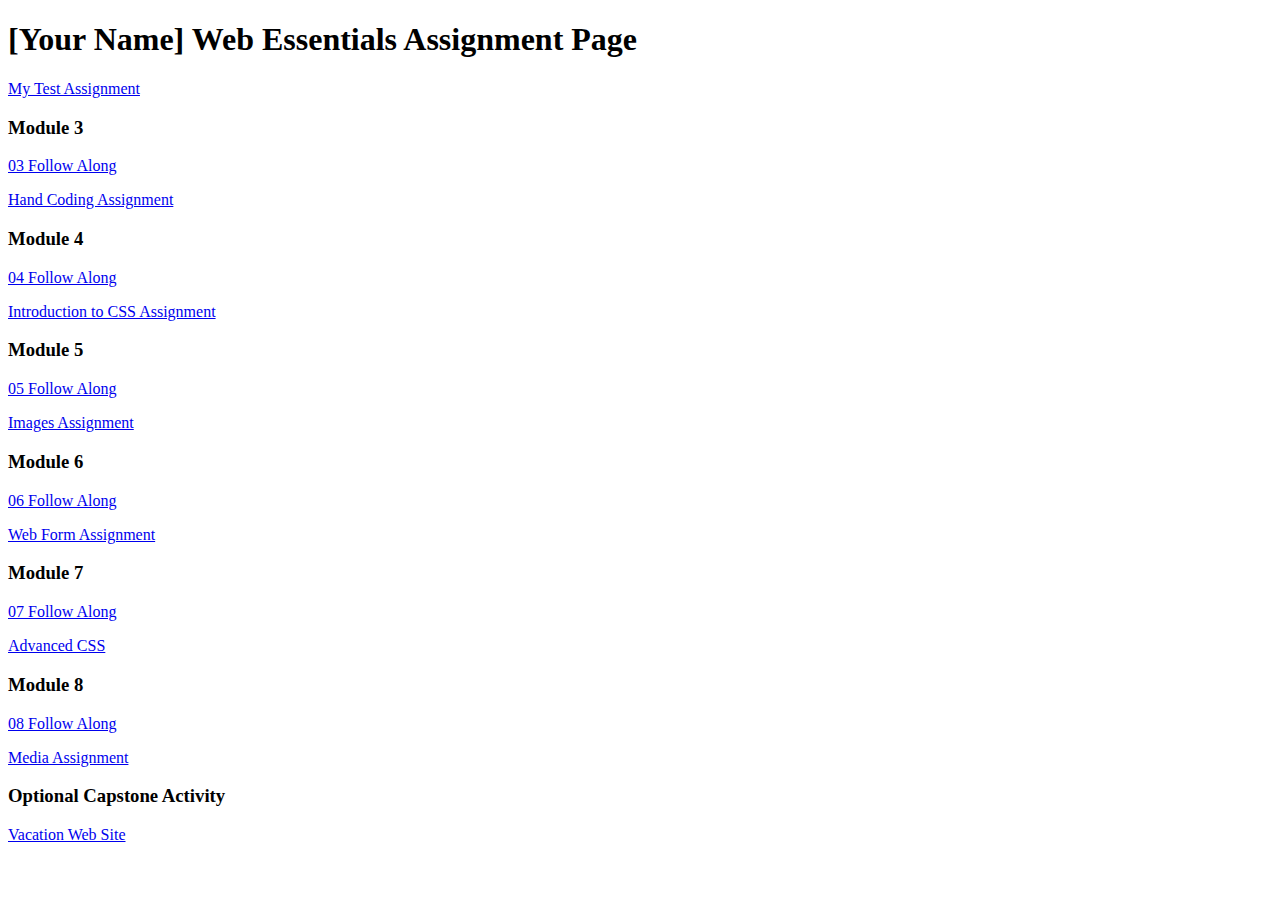
<file: index.html>
<!DOCTYPE html>
<html lang="en">
	<head>
		<meta charset="UTF-8">
		<meta name="viewport" content="width=device-width, initial-scale=1.0">
		<title>dwdd 1600 assignment list page</title>
	</head>
	<body>
		<h1>[Your Name] Web Essentials Assignment Page</h1>
		<p><a href="01test">My Test Assignment</a></p>
		
		<h3>Module 3</h3>
		<p><a href="03follow-along">03 Follow Along</a></p>
		<p><a href="03hand-coding">Hand Coding Assignment</a></p>
		
		<h3>Module 4</h3>
		<p><a href="04follow-along">04 Follow Along</a></p>
		<p><a href="04intro-css">Introduction to CSS Assignment</a></p>
		
		<h3>Module 5</h3>
		<p><a href="05follow-along">05 Follow Along</a></p>
		<p><a href="05images">Images Assignment</a></p>
		
		<h3>Module 6</h3>
		<p><a href="06follow-along">06 Follow Along</a></p>
		<p><a href="06form">Web Form Assignment</a></p>
		
		<h3>Module 7</h3>
		<p><a href="07follow-along">07 Follow Along</a></p>
		<p><a href="07advanced-css">Advanced CSS</a></p>
		
		<h3>Module 8</h3>
		<p><a href="08follow-along">08 Follow Along</a></p>
		<p><a href="08media">Media Assignment</a></p>
		
		<h3>Optional Capstone Activity</h3>
		<p><a href="vacation">Vacation Web Site</a></p>
	</body>
</html>
</file>
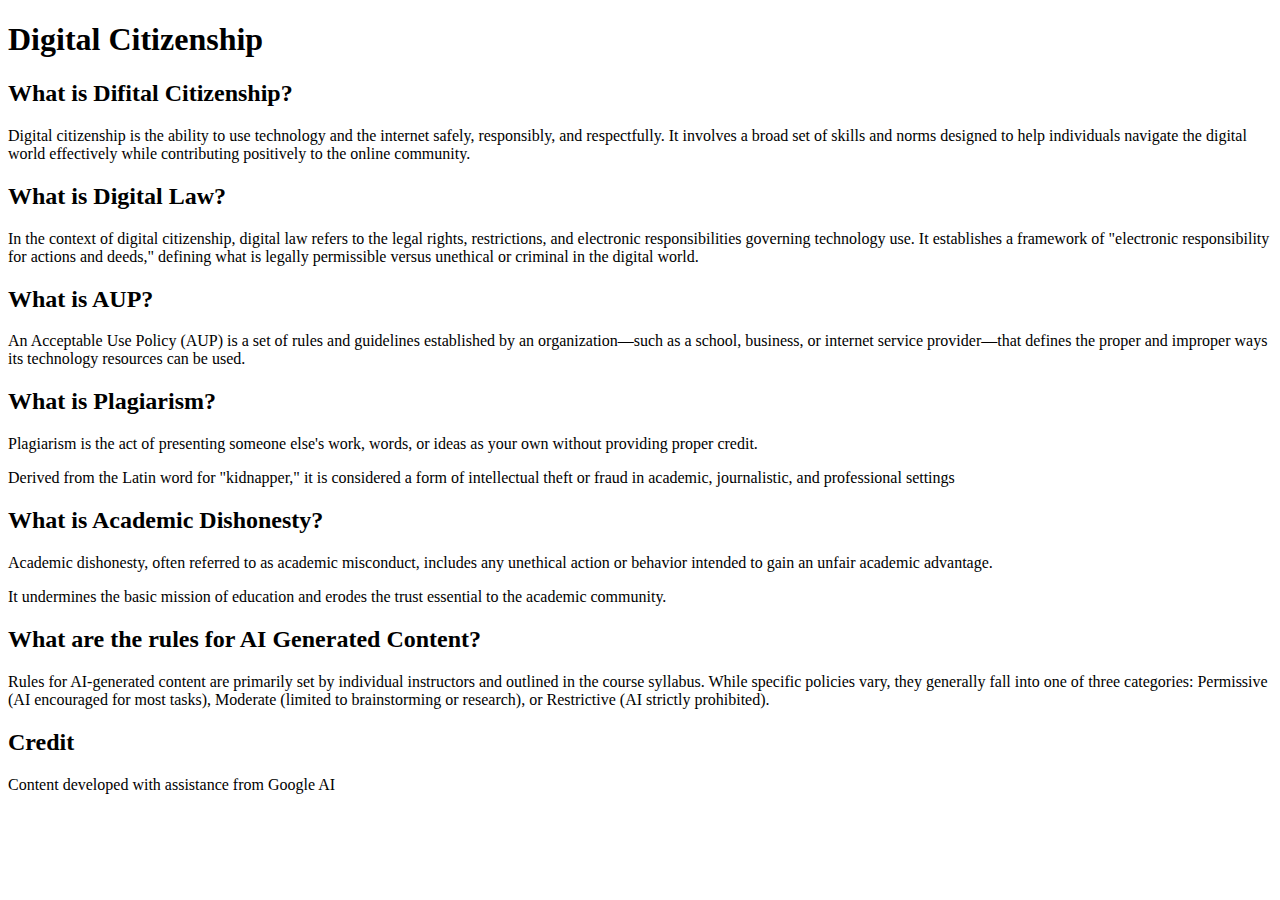
<file: 01test/index.html>
<!DOCTYPE html>
<html lang="en">
<head>
    <meta charset="UTF-8">
    <meta name="viewport" content="width=device-width, initial-scale=1.0">
    <title>Digital Citizenship</title>
</head>
<body>
<h1>Digital Citizenship</h1> 
<h2>What is Difital Citizenship?</h2>
<p>Digital citizenship is the ability to use technology and the internet safely, responsibly, and respectfully. It involves a broad set of skills and norms designed to help individuals navigate the digital world effectively while contributing positively to the online community. </p>

<h2>What is Digital Law?</h2>
<p>In the context of digital citizenship, digital law refers to the legal rights, restrictions, and electronic responsibilities governing technology use. It establishes a framework of "electronic responsibility for actions and deeds," defining what is legally permissible versus unethical or criminal in the digital world.</p>

<h2>What is AUP?</h2>
<p>An Acceptable Use Policy (AUP) is a set of rules and guidelines established by an organization—such as a school, business, or internet service provider—that defines the proper and improper ways its technology resources can be used.</p>

<h2>What is Plagiarism?</h2>
<p>Plagiarism is the act of presenting someone else's work, words, or ideas as your own without providing proper credit.</p>
<p>Derived from the Latin word for "kidnapper," it is considered a form of intellectual theft or fraud in academic, journalistic, and professional settings</p>

<h2>What is Academic Dishonesty?</h2>
<p>Academic dishonesty, often referred to as academic misconduct, includes any unethical action or behavior intended to gain an unfair academic advantage.</p>
<p>It undermines the basic mission of education and erodes the trust essential to the academic community. </p>

<h2>What are the rules for AI Generated Content?</h2>
<p>Rules for AI-generated content are primarily set by individual instructors and outlined in the course syllabus. While specific policies vary, they generally fall into one of three categories: Permissive (AI encouraged for most tasks), Moderate (limited to brainstorming or research), or Restrictive (AI strictly prohibited). </p>

<h2>Credit</h2>
<p>Content developed with assistance from Google AI</p>
</body>
</html>
</file>
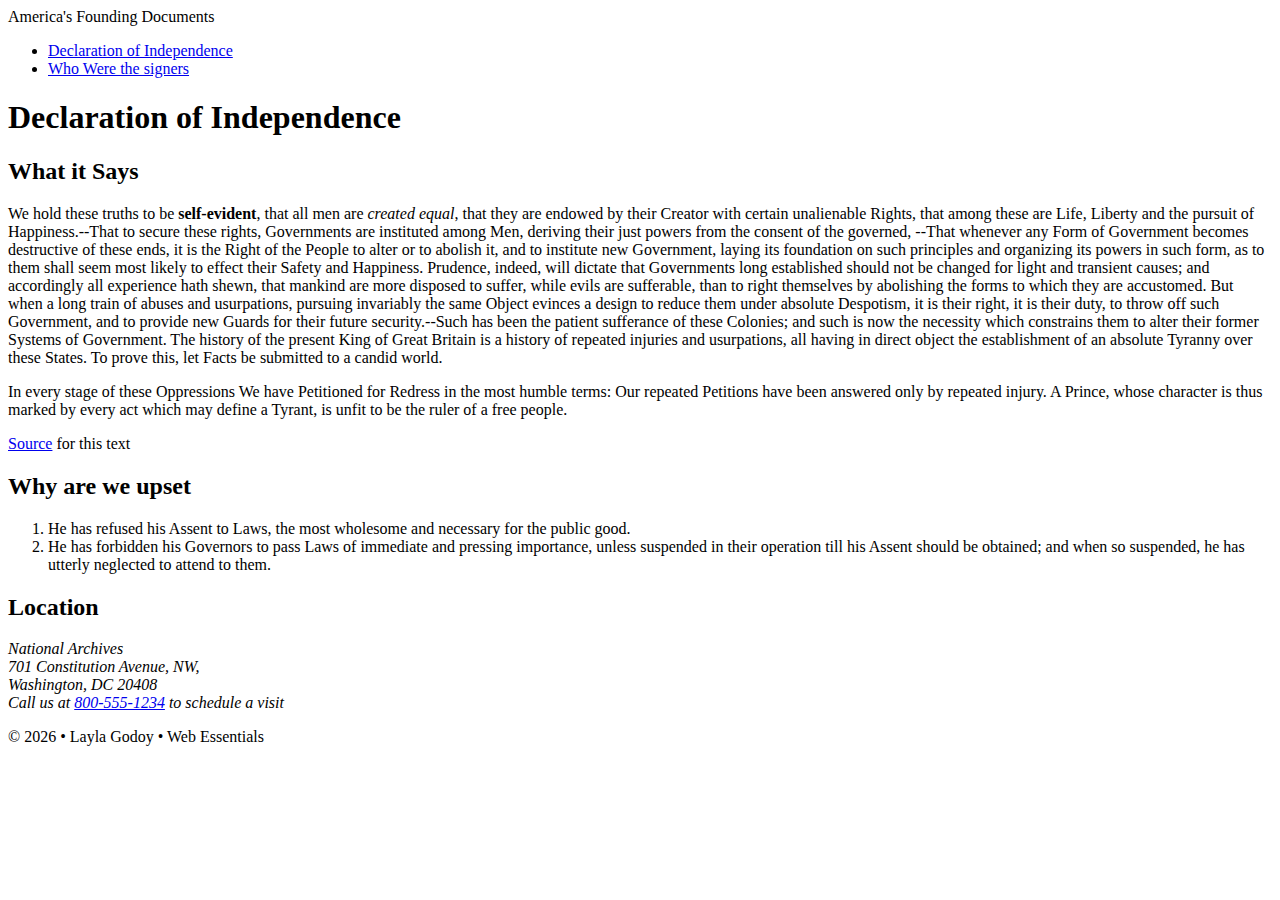
<file: 03follow-along/index.html>
<!DOCTYPE html>
<html lang="en">

<head>
    <meta charset="UTF-8">
    <meta name="author" content="Layla Godoy">
    <meta name="description" content="Learn about the Declaration of Independence of the United States">
    <meta name="viewport" content="width=device-width, initial-scale=1.0">
    <title>America's Founding Documents: Declaration of Independence</title>
</head>

<body>
    <!-- start the page head-->
    <header>
        <span>America's Founding Documents</span>
    </header>

    <!-- start the page navigation-->
    <nav>
        <ul>
            <li><a href="index.html">Declaration of Independence</a></li>
            <li><a href="signers.html">Who Were the signers</a></li>
        </ul>

    </nav>
    <!-- start the main content-->
    <main>
        <h1>Declaration of Independence</h1>
        <h2>What it Says</h2>
        <p>We hold these truths to be <strong>self-evident</strong>, that all men are <em>created equal</em>, that they
            are endowed by their Creator with certain unalienable Rights, that among these are Life, Liberty and the
            pursuit of Happiness.--That to secure these rights, Governments are instituted among Men, deriving their
            just powers from the consent of the governed, --That whenever any Form of Government becomes destructive of
            these ends, it is the Right of the People to alter or to abolish it, and to institute new Government, laying
            its foundation on such principles and organizing its powers in such form, as to them shall seem most likely
            to effect their Safety and Happiness. Prudence, indeed, will dictate that Governments long established
            should not be changed for light and transient causes; and accordingly all experience hath shewn, that
            mankind are more disposed to suffer, while evils are sufferable, than to right themselves by abolishing the
            forms to which they are accustomed. But when a long train of abuses and usurpations, pursuing invariably the
            same Object evinces a design to reduce them under absolute Despotism, it is their right, it is their duty,
            to throw off such Government, and to provide new Guards for their future security.--Such has been the
            patient sufferance of these Colonies; and such is now the necessity which constrains them to alter their
            former Systems of Government. The history of the present King of Great Britain is a history of repeated
            injuries and usurpations, all having in direct object the establishment of an absolute Tyranny over these
            States. To prove this, let Facts be submitted to a candid world.</p>
        <p>In every stage of these Oppressions We have Petitioned for Redress in the most humble terms: Our repeated
            Petitions have been answered only by repeated injury. A Prince, whose character is thus marked by every act
            which may define a Tyrant, is unfit to be the ruler of a free people.</p>

        <p><a href="https://www.archives.gov/founding-docs/declaration-transcript" target="_blank">Source</a> for this
            text</p>



        <h2>Why are we upset</h2>
        <ol>
            <li>He has refused his Assent to Laws, the most wholesome and necessary for the public good.</li>
            <li>He has forbidden his Governors to pass Laws of immediate and pressing importance, unless suspended in
                their operation till his Assent should be obtained; and when so suspended, he has utterly neglected to
                attend to them.</li>
        </ol>

        <h2>Location</h2>
        <address>
            National Archives<br>
            701 Constitution Avenue, NW,<br>
            Washington, DC 20408<br>
            Call us at <a href="tel:8005551234">800-555-1234</a> to schedule a visit
        </address>

    </main>

    <!-- start the page footer-->
    <footer>
        <p>&copy; 2026 &bull; Layla Godoy &bull; Web Essentials</p>
    </footer>


</body>

</html>
</file>
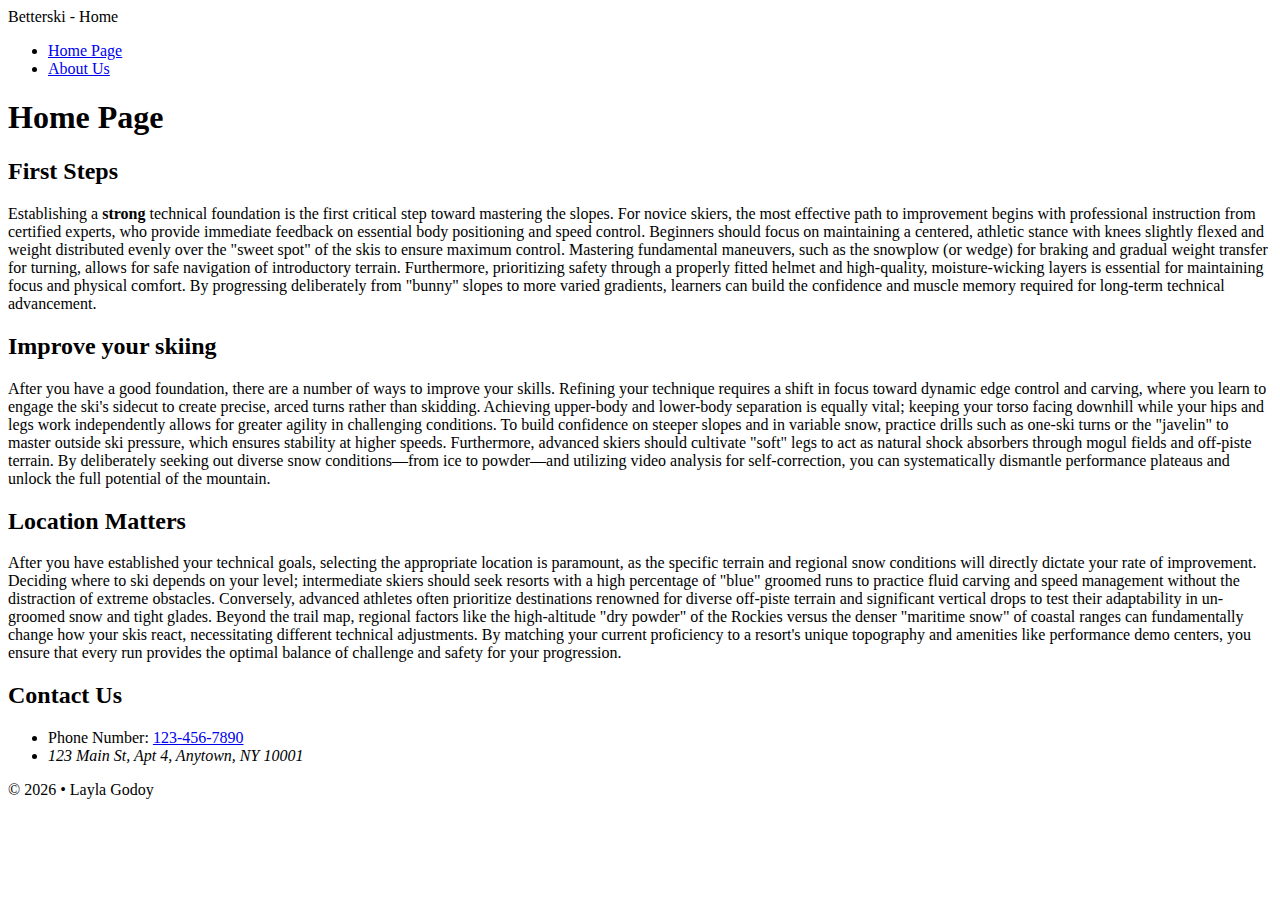
<file: 03hand-coding/index.html>
<!DOCTYPE html>
<html lang="en">

<head>
    <meta charset="UTF-8">
    <meta name="author" content="Layla G">
    <meta name="description" content="Improve your skiing today">
    <meta name="viewport" content="width=device-width, initial-scale=1.0">
    <title>Betterski:Home</title>
</head>

<body>
    <!-- start the page head -->
    <header>
        <span>Betterski - Home</span>
    </header>


    <!-- start the page navigation -->
    <nav>
        <ul>
            <li><a href="index.html">Home Page</a></li>
            <li><a href="about.html">About Us</a></li>
        </ul>

    </nav>
    <!-- start the main content-->
    <main>
        <h1>Home Page</h1>
        <h2>First Steps</h2>
        <p>Establishing a <strong>strong</strong> technical foundation is the first critical step toward mastering the
            slopes. For novice
            skiers, the most effective path to improvement begins with professional instruction from certified experts,
            who provide immediate feedback on essential body positioning and speed control. Beginners should focus on
            maintaining a centered, athletic stance with knees slightly flexed and weight distributed evenly over the
            "sweet spot" of the skis to ensure maximum control. Mastering fundamental maneuvers, such as the snowplow
            (or wedge) for braking and gradual weight transfer for turning, allows for safe navigation of introductory
            terrain. Furthermore, prioritizing safety through a properly fitted helmet and high-quality,
            moisture-wicking layers is essential for maintaining focus and physical comfort. By progressing deliberately
            from "bunny" slopes to more varied gradients, learners can build the confidence and muscle memory required
            for long-term technical advancement.</p>

        <h2>Improve your skiing</h2>
        <p>After you have a good foundation, there are a number of ways to improve your skills. Refining your technique
            requires a shift in focus toward dynamic edge control and carving, where you learn to engage the ski's
            sidecut to create precise, arced turns rather than skidding. Achieving upper-body and lower-body separation
            is equally vital; keeping your torso facing downhill while your hips and legs work independently allows for
            greater agility in challenging conditions. To build confidence on steeper slopes and in variable snow,
            practice drills such as one-ski turns or the "javelin" to master outside ski pressure, which ensures
            stability at higher speeds. Furthermore, advanced skiers should cultivate "soft" legs to act as natural
            shock absorbers through mogul fields and off-piste terrain. By deliberately seeking out diverse snow
            conditions—from ice to powder—and utilizing video analysis for self-correction, you can systematically
            dismantle performance plateaus and unlock the full potential of the mountain.
        </p>
        <h2>Location Matters</h2>
        <p>After you have established your technical goals, selecting the appropriate location is paramount, as the
            specific terrain and regional snow conditions will directly dictate your rate of improvement. Deciding where
            to ski depends on your level; intermediate skiers should seek resorts with a high percentage of "blue"
            groomed runs to practice fluid carving and speed management without the distraction of extreme obstacles.
            Conversely, advanced athletes often prioritize destinations renowned for diverse off-piste terrain and
            significant vertical drops to test their adaptability in un-groomed snow and tight glades. Beyond the trail
            map, regional factors like the high-altitude "dry powder" of the Rockies versus the denser "maritime snow"
            of coastal ranges can fundamentally change how your skis react, necessitating different technical
            adjustments. By matching your current proficiency to a resort's unique topography and amenities like
            performance demo centers, you ensure that every run provides the optimal balance of challenge and safety for
            your progression.</p>

        <h2>Contact Us</h2>
        <ul>
            <li>Phone Number: <a href="tel:1234567890">123-456-7890</a></li>
            <li>
                <address>
                    123 Main St, Apt 4, Anytown,
                    NY 10001
                </address>
            </li>
        </ul>

    </main>

    <!-- start the page footer -->
    <footer>
        <p>&copy; 2026 &bull; Layla Godoy</p>
    </footer>
</body>

</html>
</file>
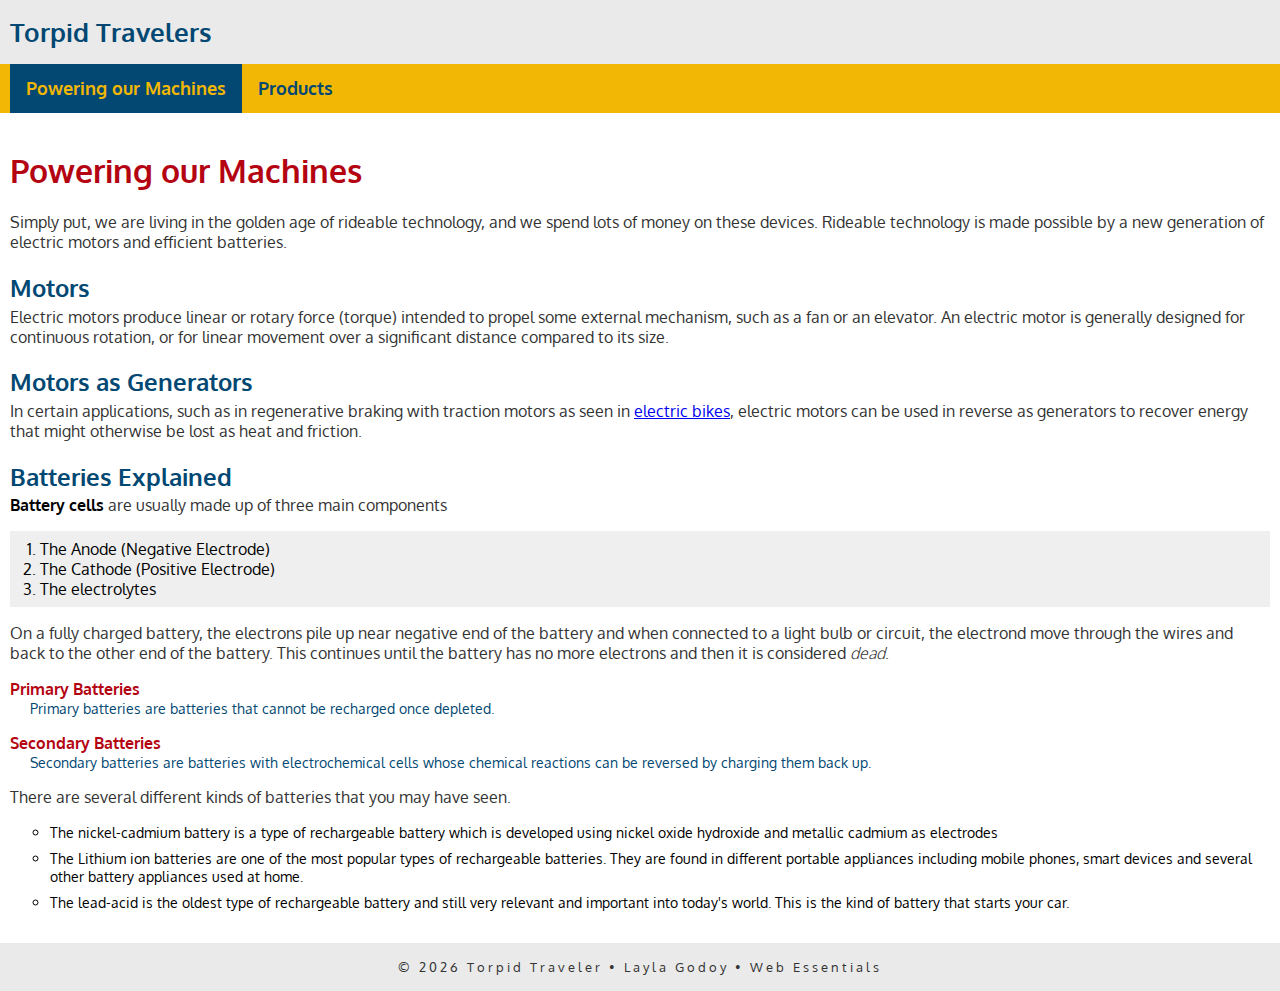
<file: 04follow-along/index.html>
<!doctype html>
<html lang="en">
<head>
    <meta charset="UTF-8">
    <meta name="description"
        content="Torpid Travelers is dedicated to helping you get around without breaking a sweat.">
    <meta name="author" content="Layla Godoy">
    <meta name="viewport" content="width=device-width, initial-scale=1">
    <link rel="preconnect" href="https://fonts.googleapis.com">
    <link rel="preconnect" href="https://fonts.gstatic.com" crossorigin>
    <link href="https://fonts.googleapis.com/css2?family=Oxygen:wght@300;400;700&display=swap" rel="stylesheet">
    <link rel="stylesheet" href="traveler.css">
    <title>Torpid Travelers: Powering our Machines</title>
</head>

<body>
    <!-- start the page header -->
    <header>
        <span>Torpid Travelers</span>
    </header>

    <!-- start the page navigation -->
    <nav>
        <ul>
            <li class="active"><a href="index.html">Powering our Machines</a></li>
            <li><a href="products.html">Products</a></li>
        </ul>
    </nav>

    <!-- start the page main -->
    <main>
        <h1>Powering our Machines</h1>
        <p>Simply put, we are living in the golden age of rideable technology, and we spend lots of money on these
            devices. Rideable technology is made possible by a new generation of electric motors and efficient
            batteries.</p>

        <h2>Motors</h2>
        <p>Electric motors produce linear or rotary force (torque) intended to propel some external mechanism, such as a
            fan or an elevator. An electric motor is generally designed for continuous rotation, or for linear movement
            over a significant distance compared to its size.</p>

        <h2>Motors as Generators</h2>
        <p>In certain applications, such as in regenerative braking with traction motors as seen in <a
                href="https://www.bicycling.com/bikes-gear/a22132137/best-electric-bikes" target="_blank"
                rel="nofollow">electric bikes</a>, electric motors can be used in reverse as generators to recover
            energy that might otherwise be lost as heat and friction.</p>

        <h2>Batteries Explained</h2>
        <p><strong>Battery cells</strong> are usually made up of three main components</p>
        <ol>
            <li>The Anode (Negative Electrode)</li>
            <li>The Cathode (Positive Electrode)</li>
            <li>The electrolytes</li>
        </ol>
        <p>On a fully charged battery, the electrons pile up near negative end of the battery and when connected to a
            light bulb or circuit, the electrond move through the wires and back to the other end of the battery. This
            continues until the battery has no more electrons and then it is considered <em>dead</em>.</p>

        <dl>
            <dt>Primary Batteries</dt>
            <dd>Primary batteries are batteries that cannot be recharged once depleted.</dd>
            <dt>Secondary Batteries</dt>
            <dd>Secondary batteries are batteries with electrochemical cells whose chemical reactions can be reversed by
                charging them back up.</dd>
        </dl>
        <p>There are several different kinds of batteries that you may have seen.</p>
        <ul>
            <li>The nickel-cadmium battery is a type of rechargeable battery which is developed using nickel oxide
                hydroxide and metallic cadmium as electrodes</li>
            <li>The Lithium ion batteries are one of the most popular types of rechargeable batteries. They are found in
                different portable appliances including mobile phones, smart devices and several other battery
                appliances used at home. </li>
            <li>The lead-acid is the oldest type of rechargeable battery and still very relevant and important into
                today's world. This is the kind of battery that starts your car.</li>
        </ul>
    </main>

    <!-- start the page footer -->
    <footer>
        <p>&copy; 2026 Torpid Traveler &bull; Layla Godoy &bull; Web Essentials</p>
    </footer>
</body>

</html>
</file>
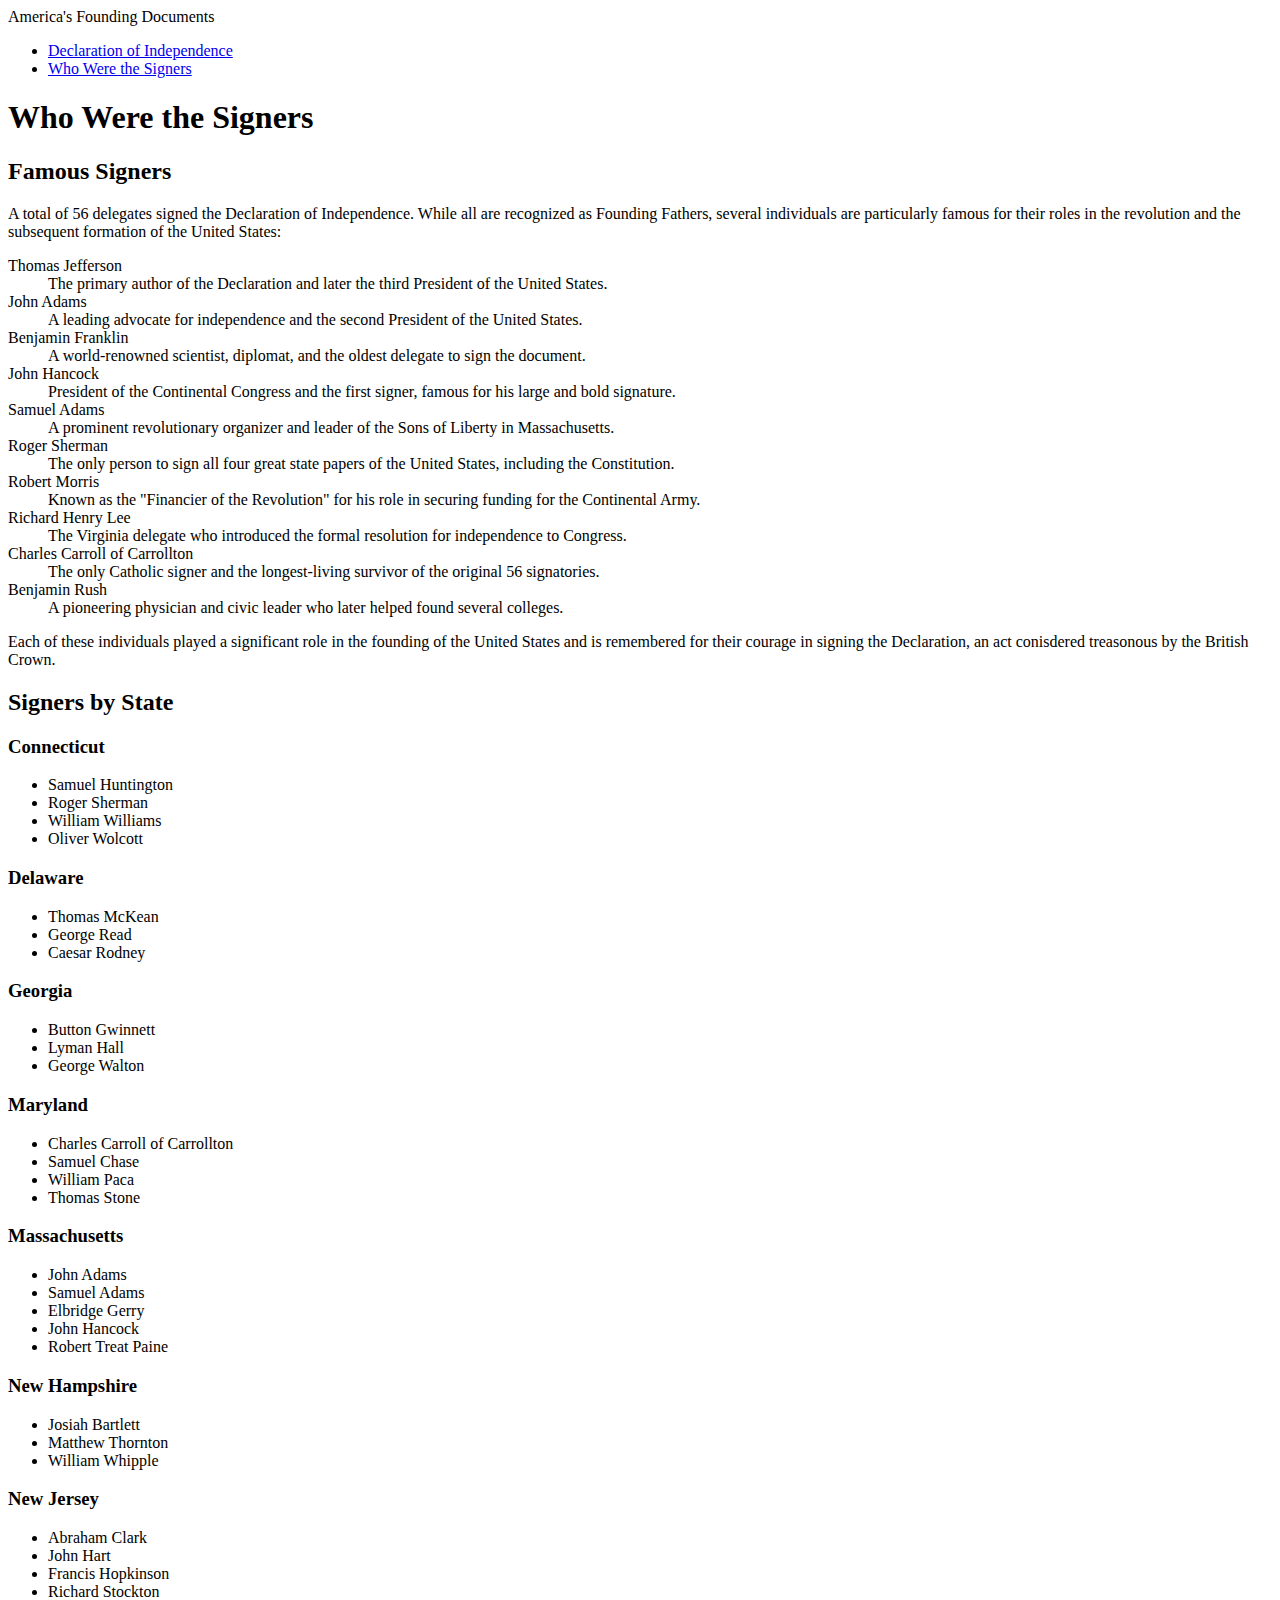
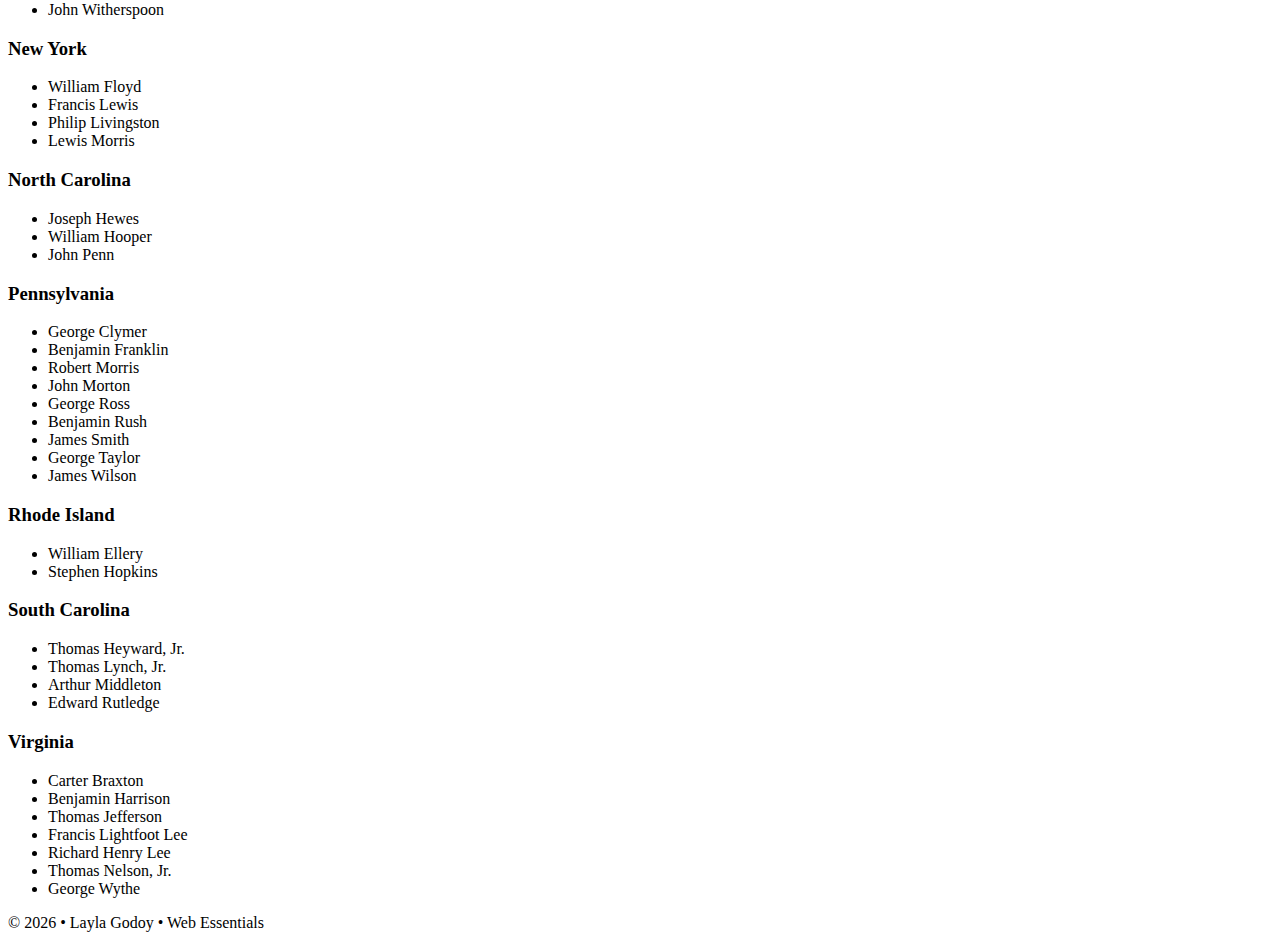
<file: 03follow-along/signers.html>
<!DOCTYPE html>
<html lang="en">

<head>
    <meta charset="UTF-8">
    <meta name="author" content="Layla Godoy">
    <meta name="description" content="Learn about the Declaration of Independence of the United States">
    <meta name="viewport" content="width=device-width, initial-scale=1.0">
    <title>America's Founding Documents: Who Were the Signers</title>
</head>

<body>
    <!-- start the page head-->
    <header>
        <span>America's Founding Documents</span>
    </header>

    <!-- start the page navigation-->
    <nav>
        <ul>
            <li><a href="index.html">Declaration of Independence</a></li>
            <li><a href="signers.html">Who Were the Signers</a></li>
        </ul>

    </nav>
    <!-- start the main content-->
    <main>
        <h1>Who Were the Signers</h1>
        <h2>Famous Signers</h2>
        <p> A total of 56 delegates signed the Declaration of Independence. While all are recognized as Founding
            Fathers, several individuals are particularly famous for their roles in the revolution and the subsequent
            formation of the United States:</p>

        <dl>
            <dt>Thomas Jefferson</dt>
            <dd>The primary author of the Declaration and later the third President of the United States.</dd>

            <dt>John Adams</dt>
            <dd>A leading advocate for independence and the second President of the United States.</dd>

            <dt>Benjamin Franklin</dt>
            <dd>A world-renowned scientist, diplomat, and the oldest delegate to sign the document.</dd>

            <dt>John Hancock</dt>
            <dd>President of the Continental Congress and the first signer, famous for his large and bold signature.
            </dd>

            <dt>Samuel Adams</dt>
            <dd>A prominent revolutionary organizer and leader of the Sons of Liberty in Massachusetts.</dd>

            <dt>Roger Sherman</dt>
            <dd>The only person to sign all four great state papers of the United States, including the Constitution.
            </dd>

            <dt>Robert Morris</dt>
            <dd>Known as the "Financier of the Revolution" for his role in securing funding for the Continental Army.
            </dd>

            <dt>Richard Henry Lee</dt>
            <dd>The Virginia delegate who introduced the formal resolution for independence to Congress.</dd>

            <dt>Charles Carroll of Carrollton</dt>
            <dd>The only Catholic signer and the longest-living survivor of the original 56 signatories.</dd>

            <dt>Benjamin Rush</dt>
            <dd>A pioneering physician and civic leader who later helped found several colleges.</dd>
        </dl>

        <p>Each of these individuals played a significant role in the founding of the United States and is remembered
            for their courage in signing the Declaration, an act conisdered treasonous by the British Crown.</p>

        <h2>Signers by State</h2>
        <h3>Connecticut</h3>
<ul>
  <li>Samuel Huntington</li>
  <li>Roger Sherman</li>
  <li>William Williams</li>
  <li>Oliver Wolcott</li>
</ul>

<h3>Delaware</h3>
<ul>
  <li>Thomas McKean</li>
  <li>George Read</li>
  <li>Caesar Rodney</li>
</ul>

<h3>Georgia</h3>
<ul>
  <li>Button Gwinnett</li>
  <li>Lyman Hall</li>
  <li>George Walton</li>
</ul>

<h3>Maryland</h3>
<ul>
  <li>Charles Carroll of Carrollton</li>
  <li>Samuel Chase</li>
  <li>William Paca</li>
  <li>Thomas Stone</li>
</ul>

<h3>Massachusetts</h3>
<ul>
  <li>John Adams</li>
  <li>Samuel Adams</li>
  <li>Elbridge Gerry</li>
  <li>John Hancock</li>
  <li>Robert Treat Paine</li>
</ul>

<h3>New Hampshire</h3>
<ul>
  <li>Josiah Bartlett</li>
  <li>Matthew Thornton</li>
  <li>William Whipple</li>
</ul>

<h3>New Jersey</h3>
<ul>
  <li>Abraham Clark</li>
  <li>John Hart</li>
  <li>Francis Hopkinson</li>
  <li>Richard Stockton</li>
  <li>John Witherspoon</li>
</ul>

<h3>New York</h3>
<ul>
  <li>William Floyd</li>
  <li>Francis Lewis</li>
  <li>Philip Livingston</li>
  <li>Lewis Morris</li>
</ul>

<h3>North Carolina</h3>
<ul>
  <li>Joseph Hewes</li>
  <li>William Hooper</li>
  <li>John Penn</li>
</ul>

<h3>Pennsylvania</h3>
<ul>
  <li>George Clymer</li>
  <li>Benjamin Franklin</li>
  <li>Robert Morris</li>
  <li>John Morton</li>
  <li>George Ross</li>
  <li>Benjamin Rush</li>
  <li>James Smith</li>
  <li>George Taylor</li>
  <li>James Wilson</li>
</ul>

<h3>Rhode Island</h3>
<ul>
  <li>William Ellery</li>
  <li>Stephen Hopkins</li>
</ul>

<h3>South Carolina</h3>
<ul>
  <li>Thomas Heyward, Jr.</li>
  <li>Thomas Lynch, Jr.</li>
  <li>Arthur Middleton</li>
  <li>Edward Rutledge</li>
</ul>

<h3>Virginia</h3>
<ul>
  <li>Carter Braxton</li>
  <li>Benjamin Harrison</li>
  <li>Thomas Jefferson</li>
  <li>Francis Lightfoot Lee</li>
  <li>Richard Henry Lee</li>
  <li>Thomas Nelson, Jr.</li>
  <li>George Wythe</li>
</ul>


    </main>

    <!-- start the page footer-->
    <footer>
        <p>&copy; 2026 &bull; Layla Godoy &bull; Web Essentials</p>
    </footer>


</body>

</html>
</file>
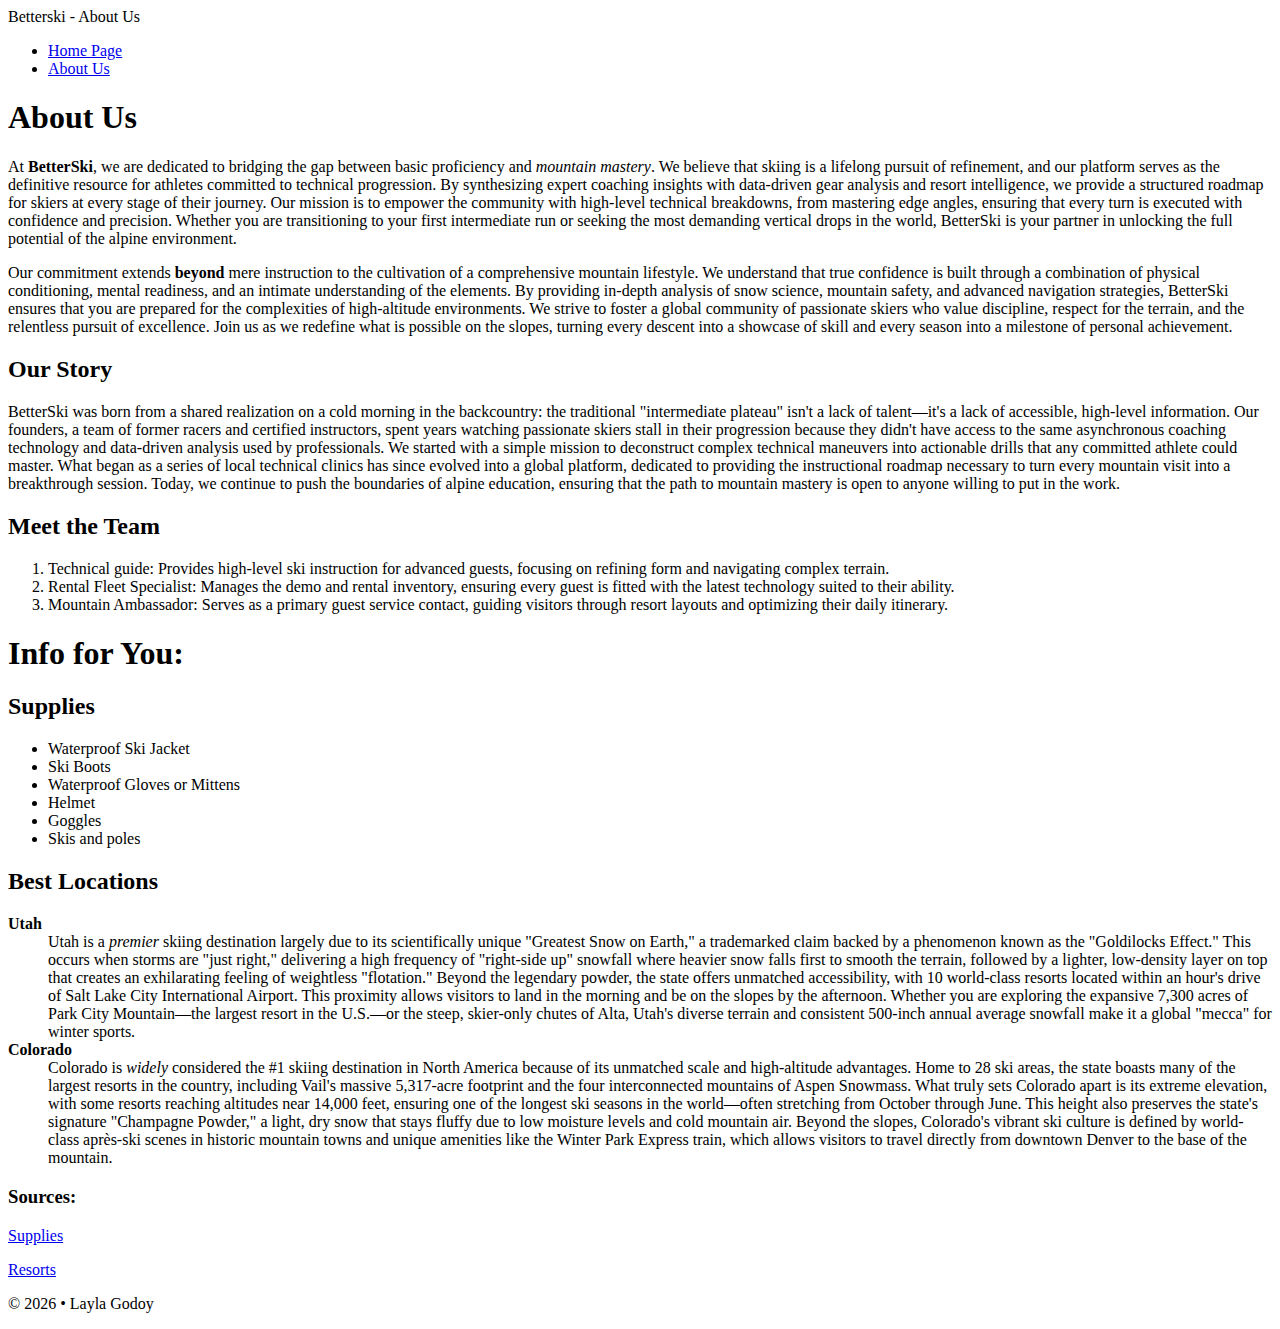
<file: 03hand-coding/about.html>
<!DOCTYPE html>
<html lang="en">

<head>
    <meta charset="UTF-8">
    <meta name="author" content="Layla G">
    <meta name="description" content="Improve your skiing today">
    <meta name="viewport" content="width=device-width, initial-scale=1.0">
    <title>Betterski: About Us</title>
</head>

<body>
    <!-- start the page head -->
    <header>
        <span>Betterski - About Us</span>
    </header>

    <!-- start the page navigation -->
    <nav>
        <ul>
            <li><a href="index.html">Home Page</a></li>
            <li><a href="about.html">About Us</a></li>
        </ul>

    </nav>
    <!-- start the main content-->
    <main>
        <h1>About Us</h1>
        <p>At <strong>BetterSki</strong>, we are dedicated to bridging the gap between basic proficiency and
            <em>mountain mastery</em>. We believe that skiing is a lifelong pursuit of refinement, and our platform
            serves as the definitive resource for athletes committed to technical progression. By synthesizing expert
            coaching insights with data-driven gear analysis and resort intelligence, we provide a structured roadmap
            for skiers at every stage of their journey. Our mission is to empower the community with high-level
            technical breakdowns, from mastering edge angles, ensuring that every turn is executed with confidence and
            precision. Whether you are transitioning to your first intermediate run or seeking the most demanding
            vertical drops in the world, BetterSki is your partner in unlocking the full potential of the alpine
            environment.
        </p>
        <p>Our commitment extends <strong>beyond</strong> mere instruction to the cultivation of a comprehensive
            mountain lifestyle. We understand that true confidence is built through a combination of physical
            conditioning, mental readiness, and an intimate understanding of the elements. By providing in-depth
            analysis of snow science, mountain safety, and advanced navigation strategies, BetterSki ensures that you
            are prepared for the complexities of high-altitude environments. We strive to foster a global community of
            passionate skiers who value discipline, respect for the terrain, and the relentless pursuit of excellence.
            Join us as we redefine what is possible on the slopes, turning every descent into a showcase of skill and
            every season into a milestone of personal achievement.</p>
        <h2>Our Story</h2>
        <p>BetterSki was born from a shared realization on a cold morning in the backcountry: the traditional
            "intermediate plateau" isn't a lack of talent—it's a lack of accessible, high-level information. Our
            founders, a team of former racers and certified instructors, spent years watching passionate skiers stall in
            their progression because they didn't have access to the same asynchronous coaching technology and
            data-driven analysis used by professionals. We started with a simple mission to deconstruct complex
            technical maneuvers into actionable drills that any committed athlete could master. What began as a series
            of local technical clinics has since evolved into a global platform, dedicated to providing the
            instructional roadmap necessary to turn every mountain visit into a breakthrough session. Today, we continue
            to push the boundaries of alpine education, ensuring that the path to mountain mastery is open to anyone
            willing to put in the work.</p>

        <h2>Meet the Team</h2>
        <ol>
            <li>Technical guide: Provides high-level ski instruction for advanced guests, focusing on refining form and
                navigating complex
                terrain.</li>

            <li>Rental Fleet Specialist: Manages the demo and rental inventory, ensuring every guest is fitted with the
                latest technology suited
                to their ability.</li>

            <li>Mountain Ambassador: Serves as a primary guest service contact, guiding visitors through resort layouts
                and optimizing their
                daily itinerary.</li>

        </ol>

        <h1>Info for You:</h1>
        
        <h2>Supplies</h2>
        <ul>
            <li>Waterproof Ski Jacket</li>
            <li>Ski Boots</li>
            <li>Waterproof Gloves or Mittens</li>
            <li>Helmet</li>
            <li>Goggles</li>
            <li>Skis and poles</li>

        </ul>

        <h2>Best Locations</h2>
        <dl>
            <dt><strong>Utah</strong></dt>
            <dd>Utah is a <em>premier</em> skiing destination largely due to its scientifically unique "Greatest Snow on Earth," a trademarked claim backed by a phenomenon known as the "Goldilocks Effect." This occurs when storms are "just right," delivering a high frequency of "right-side up" snowfall where heavier snow falls first to smooth the terrain, followed by a lighter, low-density layer on top that creates an exhilarating feeling of weightless "flotation." Beyond the legendary powder, the state offers unmatched accessibility, with 10 world-class resorts located within an hour's drive of Salt Lake City International Airport. This proximity allows visitors to land in the morning and be on the slopes by the afternoon. Whether you are exploring the expansive 7,300 acres of Park City Mountain—the largest resort in the U.S.—or the steep, skier-only chutes of Alta, Utah's diverse terrain and consistent 500-inch annual average snowfall make it a global "mecca" for winter sports. </dd>
            <dt><strong>Colorado</strong></dt>
            <dd>Colorado is <em>widely</em> considered the #1 skiing destination in North America because of its unmatched scale and high-altitude advantages. Home to 28 ski areas, the state boasts many of the largest resorts in the country, including Vail's massive 5,317-acre footprint and the four interconnected mountains of Aspen Snowmass. What truly sets Colorado apart is its extreme elevation, with some resorts reaching altitudes near 14,000 feet, ensuring one of the longest ski seasons in the world—often stretching from October through June. This height also preserves the state's signature "Champagne Powder," a light, dry snow that stays fluffy due to low moisture levels and cold mountain air. Beyond the slopes, Colorado's vibrant ski culture is defined by world-class après-ski scenes in historic mountain towns and unique amenities like the Winter Park Express train, which allows visitors to travel directly from downtown Denver to the base of the mountain.</dd>
        </dl>



        <h3>Sources:</h3>
        <p><a href="https://www.greekpeak.net/skiing-for-beginners-essential-items/" target="_blank">Supplies</a></p>
        <p><a href="https://www.peakrankings.com/rankings?srsltid=AfmBOopAqXL4CEYQpcppZTQWbw_tYoSOn3StrRszhGO0XyEa42xxGdmO"
                target="_blank">Resorts</a></p>


    </main>

    <!-- start the page footer -->
    <footer>
        <p>&copy; 2026 &bull; Layla Godoy</p>
    </footer>
</body>

</html>
</file>
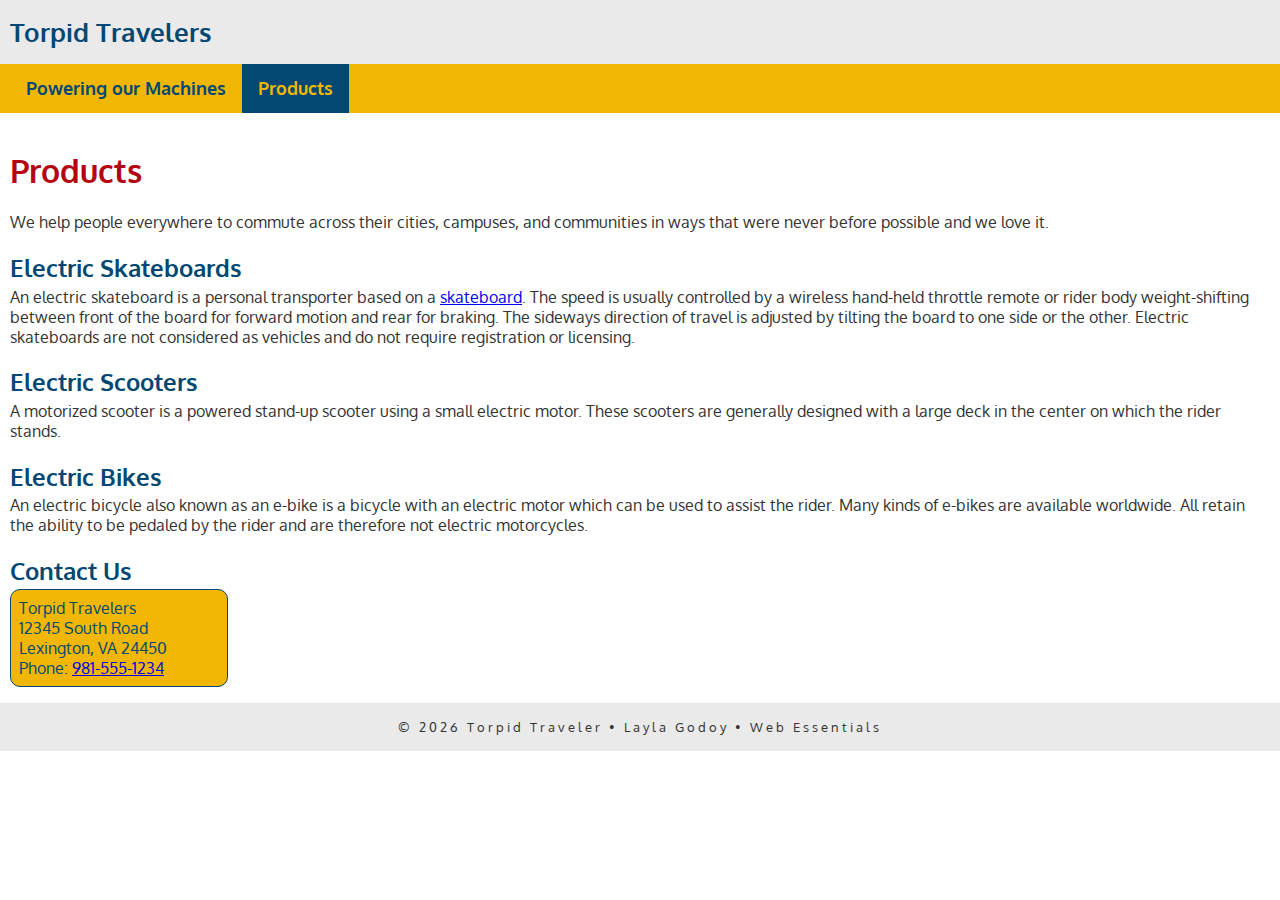
<file: 04follow-along/products.html>
<!doctype html>
<html lang="en">

<head>
    <meta charset="UTF-8">
    <meta name="description" content="Torpid Travelers products help you get around.">
    <meta name="author" content="Layla Godoy">
    <meta name="viewport" content="width=device-width, initial-scale=1">
    <link rel="preconnect" href="https://fonts.googleapis.com">
    <link rel="preconnect" href="https://fonts.gstatic.com" crossorigin>
    <link href="https://fonts.googleapis.com/css2?family=Oxygen:wght@300;400;700&display=swap" rel="stylesheet">
    <link rel="stylesheet" href="traveler.css">
    <title>Torpid Travelers: Products</title>
</head>

<body>
    <!-- start the page header -->
    <header>
        <span>Torpid Travelers</span>
    </header>

    <!-- start the page navigation -->
    <nav>
        <ul>
            <li><a href="index.html">Powering our Machines</a></li>
            <li class="active"><a href="products.html">Products</a></li>
        </ul>
    </nav>

    <!-- start the page main -->
    <main>
        <h1>Products</h1>
        <p>We help people everywhere to commute across their cities, campuses, and communities in ways that were never
            before possible and we love it.</p>

        <h2>Electric Skateboards</h2>
        <p>An electric skateboard is a personal transporter based on a <a
                href="https://www.skatewarehouse.com/decks.html" target="_blank" rel="nofollow">skateboard</a>. The
            speed is usually controlled by a wireless hand-held throttle remote or rider body weight-shifting between
            front of the board for forward motion and rear for braking. The sideways direction of travel is adjusted by
            tilting the board to one side or the other. Electric skateboards are not considered as vehicles and do not
            require registration or licensing.</p>

        <h2>Electric Scooters</h2>
        <p>A motorized scooter is a powered stand-up scooter using a small electric motor. These scooters are generally
            designed with a large deck in the center on which the rider stands.</p>

        <h2>Electric Bikes</h2>
        <p>An electric bicycle also known as an e-bike is a bicycle with an electric motor which can be used to assist
            the rider. Many kinds of e-bikes are available worldwide. All retain the ability to be pedaled by the rider
            and are therefore not electric motorcycles.</p>


        <h2>Contact Us</h2>
        <address>
            Torpid Travelers<br>
            12345 South Road<br>
            Lexington, VA 24450<br>
            Phone: <a href="tel:9815551234">981-555-1234</a>
        </address>

    </main>

    <!-- start the page footer -->
    <footer>
        <p>&copy; 2026 Torpid Traveler &bull; Layla Godoy &bull; Web Essentials</p>
    </footer>
</body>

</html>
</file>
<file: 04follow-along/traveler.css>
body {
    font-family: "Oxygen", sans-serif;
    margin: 0
}

/*** Header stuff here*/
header {
    background-color: #eaeaea;
    padding: 1rem 10px;
}

header span {
    color: #024873;
    font-size: 1.6rem;
    font-weight: 700;

}

/*** navigation stuff here */
nav {
    background-color: #F2b705;
}

nav ul {
    margin: 0;
    padding: 0 10px;
    list-style-type: none;
    display: flex;
}

nav a {
    display: block;
    padding: .83rem 1rem;
    text-decoration: none;
    font-size: 1.1rem;
    color: #024873;
    font-weight: 700;
}

nav li.active a {
   background-color: #024873;
   color: #F2b705;
}

nav li a:hover {
    color: white;


}

/*** main stuff here */
main {
    padding: 1rem 10px;
}

main h1 {
    color: #B40412;
}
main h2 {
    color: #024873;
    margin-bottom: .2rem;
}
main p {
    margin: 0;
    color: #333;
}
main ol {
    padding: .5rem 30px;
    background-color: #efefef;
}
main dl dt {
    color: #B40412;
    font-weight: 700;
    margin-top: 1rem;
}
main dl dd {
    color: #024873;
    font-size: .9rem;
    margin-left: 20px;
}
main ul {
    list-style-type: circle;   
}
main ul li {
    line-height: 125%;
    margin-bottom: .5rem;
    font-size: .9rem;
}
main strong {
    font-weight: 700;
    color:#000;
}
main em {
    font-weight: 300;
}
main address {
    font-style: normal;
    background-color: #F2b705;
    padding: .5rem;
    border-radius: 10px;
    border: 1px solid #024873;
    width: 200px;
}
main address {
    color: #024873;

}
main a:hover {
    color: rgb(180, 4, 18);
}


/*** footer stuff here */
footer {
    background-color: #eaeaea;
    text-align: center;
    padding: 1rem 0;

}
footer p {
    margin: 0;
    font-size: .8rem;
    color: #333;
    letter-spacing: 3px;

}
</file>
